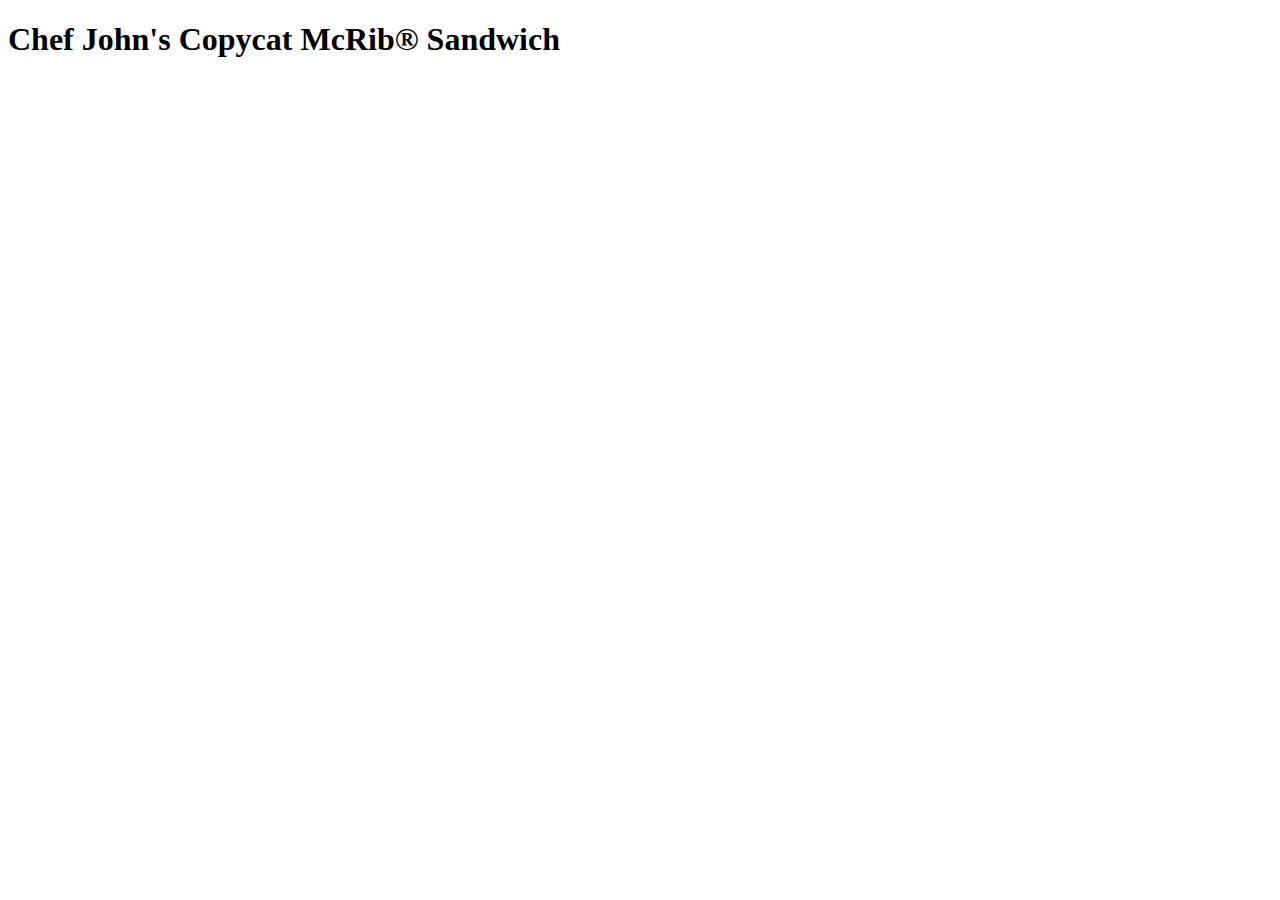
<file: sandwhich.html>
<!DOCTYPE html>
<html lang="en">
<head>
    <meta charset="UTF-8">
    <meta name="viewport" content="width=device-width, initial-scale=1.0">
    <title>Document</title>
</head>
<body>
    <h1>Chef John's Copycat McRib® Sandwich</h1>
    
</body>
</html>
</file>
